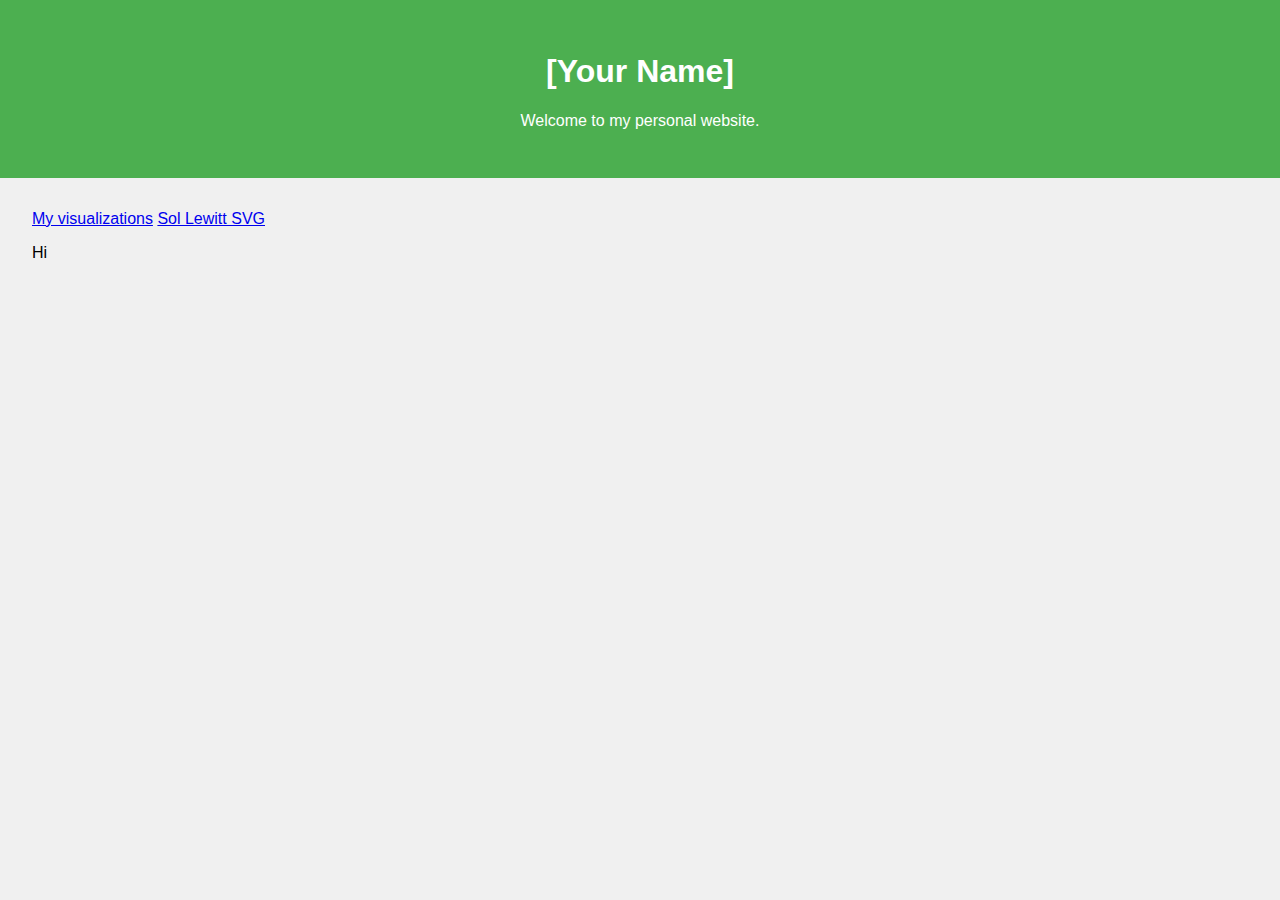
<file: index.html>
<!DOCTYPE html>
<html lang="en">
<head>
    <meta charset="UTF-8">
    <meta name="viewport" content="width=device-width, initial-scale=1.0">
    <title>My Personal Website</title>
    <link rel="stylesheet" href="../style.css">
</head>
<body>
    <header>
        <h1>[Your Name]</h1>
        <p>Welcome to my personal website.</p>
    </header>

    <main>
        <!-- Add your content here: About Me, Education, Skills, Experience, Contact -->
         <div>
            <a href="/visualizations/practice.html">My visualizations</a>
            <a href="/visualizations/lewitt.html">Sol Lewitt SVG</a>
            <p>Hi</p>
         </div>
    </main>

    <script src="main.js"></script>
</body>
</html>
</file>
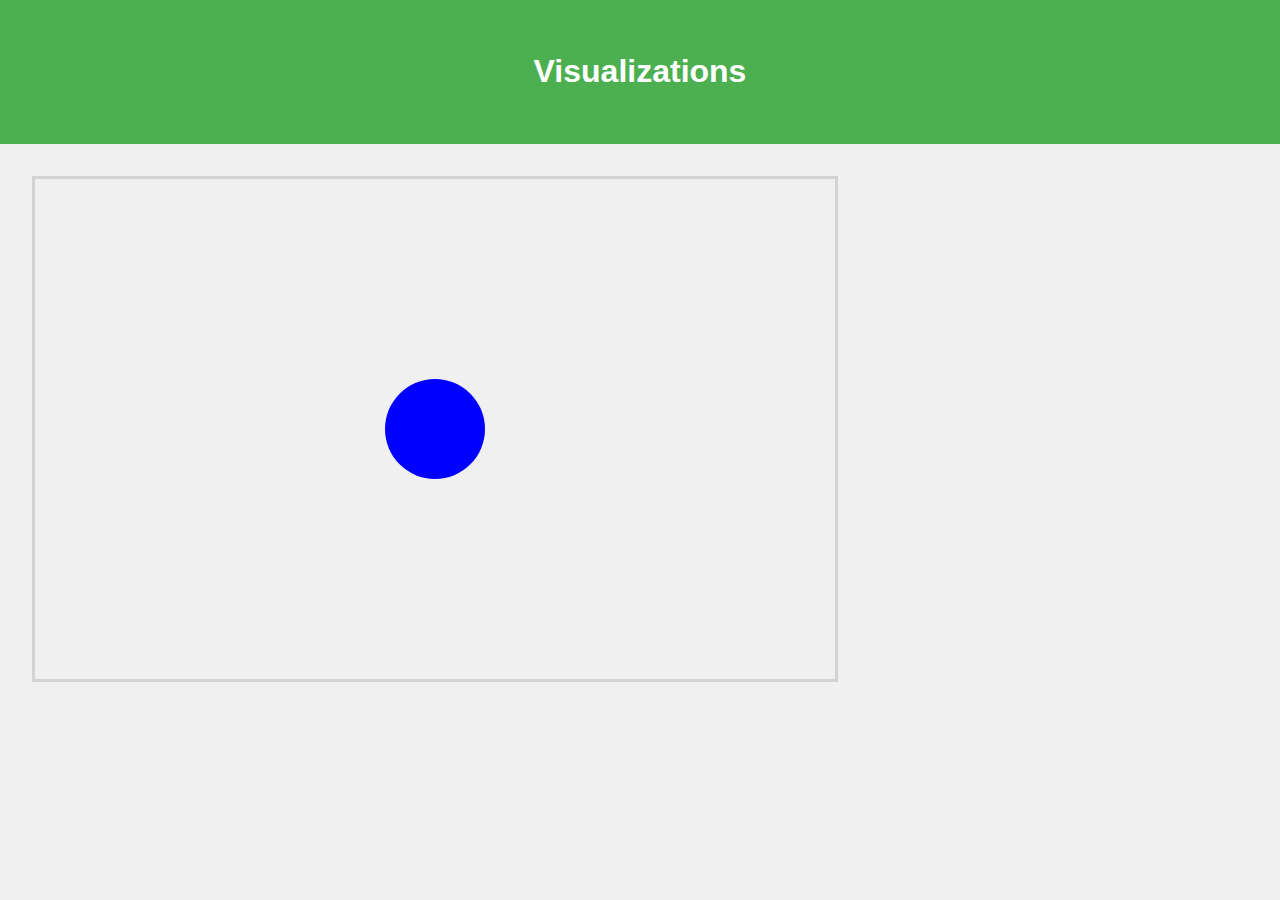
<file: visualizations.html>
<!DOCTYPE html>
<html lang="en">
<head>
    <meta charset="UTF-8">
    <meta name="viewport" content="width=device-width, initial-scale=1.0">
    <title>My Visualizations</title>
    <link rel="stylesheet" href="style.css">
</head>
<body>
    <header>
        <h1>Visualizations</h1>
    </header>

    <main>
        <!-- Add your SVG visualizations here -->
        <svg id="vis" width="800px" height="500px"></svg>
    </main>

    <script src="vis.js"></script>
</body>
</html>
</file>
<file: style.css>
/* Add your styling here */
body {
    font-family: Arial, sans-serif;
    background-color: #f0f0f0;
    margin: 0;
    padding: 0;
}

header {
    background-color: #4CAF50;
    color: white;
    padding: 2rem;
    text-align: center;
}

main {
    padding: 2rem;
    display: flex;
    flex-direction: row;
    flex-wrap: wrap;
}

svg {
    border: solid lightgrey;
}
</file>
